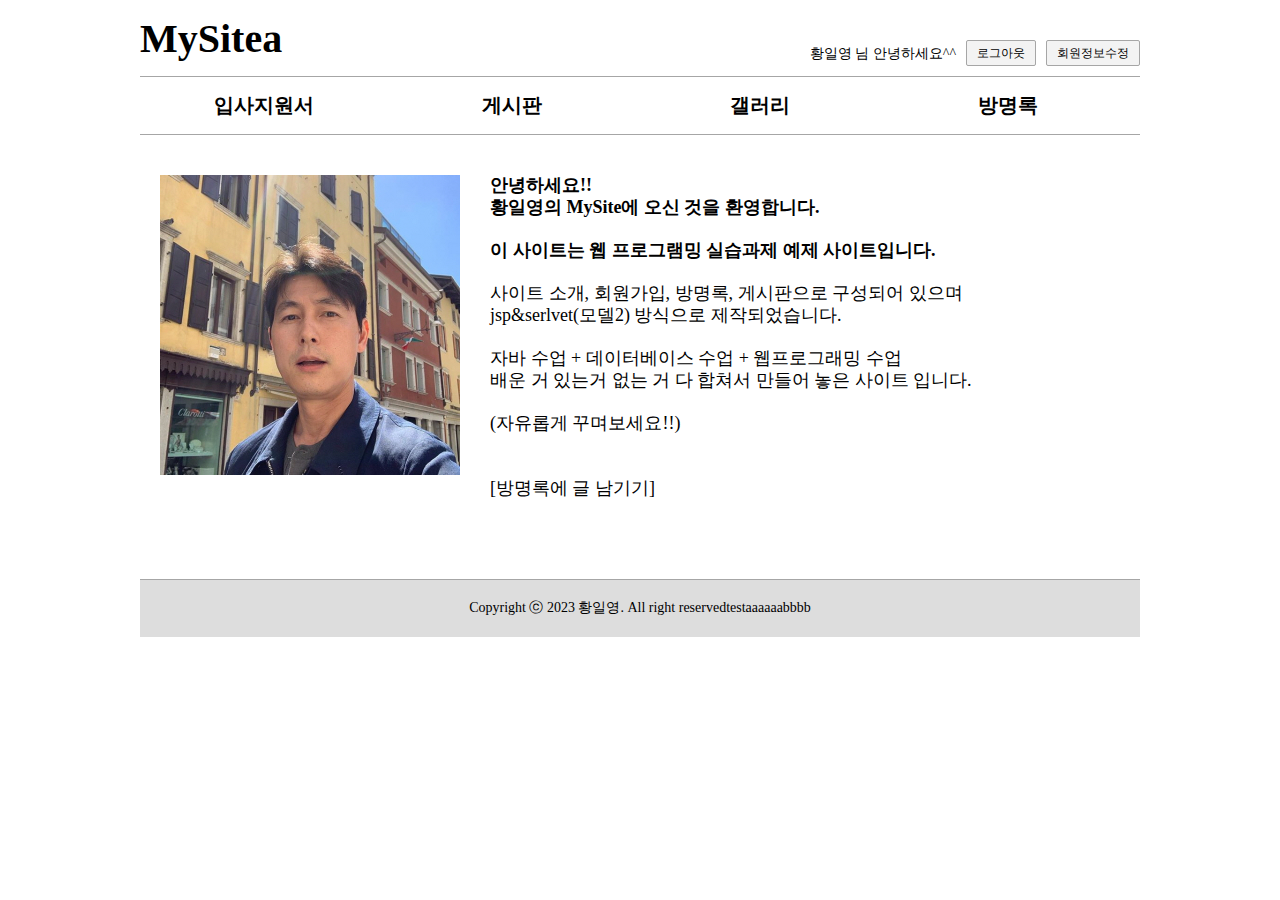
<file: views/main/index.html>
<!DOCTYPE html>
<html lang="ko">
<head>
    <meta charset="UTF-8">
    <title>Mysite</title>

    <link rel="stylesheet" href="../../assets/css/mysite.css">
    <link rel="stylesheet" href="../../assets/css/main.css">

</head>
<body>
    <div id="container">
        <!-- header(로고+링크, 네비게이션) -->
        <header>
            <div id="logo-util-box" class="clearfix">
                <h1><a href="https://www.naver.com/">MySitea</a></h1>
                <!--
                <ul>
                    <li ><a href="" >로그인</a></li>
                    <li ><a href="" >회원가입</a></li>
                </ul>
                -->
			    <ul>
				    <li class="hello">황일영 님 안녕하세요^^</li>
				    <li><a href="" class="btn_s">로그아웃</a></li>
				    <li><a href="" class="btn_s">회원정보수정</a></li>
			    </ul>
            </div>
            <nav>
                <ul class="clearfix">
                    <li><a href="">입사지원서</a></li>
                    <li><a href="">게시판</a></li>
                    <li><a href="">갤러리</a></li>
                    <li><a href="">방명록</a></li>
                </ul>
            </nav>
        </header>
        <!-- //header(로고+버튼, 네비게이션) -->
        
        <div id="content-full">
            <!-- //aside 없음 -->
            <main id="main" class="clearfix">

                <img id="profile-img" src="../../assets/images/profile.jpg">
                
                <div id="greetings">
                    <p>
                        <span class="bold">
                        안녕하세요!!<br>
                        황일영의 MySite에 오신 것을 환영합니다.<br>
                        <br>
                        이 사이트는 웹 프로그램밍 실습과제 예제 사이트입니다.<br>
                        </span>
                        <br>
                        사이트 소개, 회원가입, 방명록, 게시판으로 구성되어 있으며<br>
                        jsp&serlvet(모델2) 방식으로 제작되었습니다.<br>
                        <br>
                        자바 수업 + 데이터베이스 수업 + 웹프로그래밍 수업<br>
                        배운 거 있는거 없는 거 다 합쳐서 만들어 놓은 사이트 입니다.<br>
                        <br>
                        (자유롭게 꾸며보세요!!)<br>
                        <br><br>
                        <a class="" href="">[방명록에 글 남기기]</a>
                    </p>	
                </div>
                <!-- //greetings -->
            </main>
        </div>

        <!-- 푸터 -->
        <footer>
            Copyright ⓒ 2023 황일영. All right reservedtestaaaaaabbbb
        </footer>
        <!-- //푸터 -->
    </div>

</body>
</html>
</file>
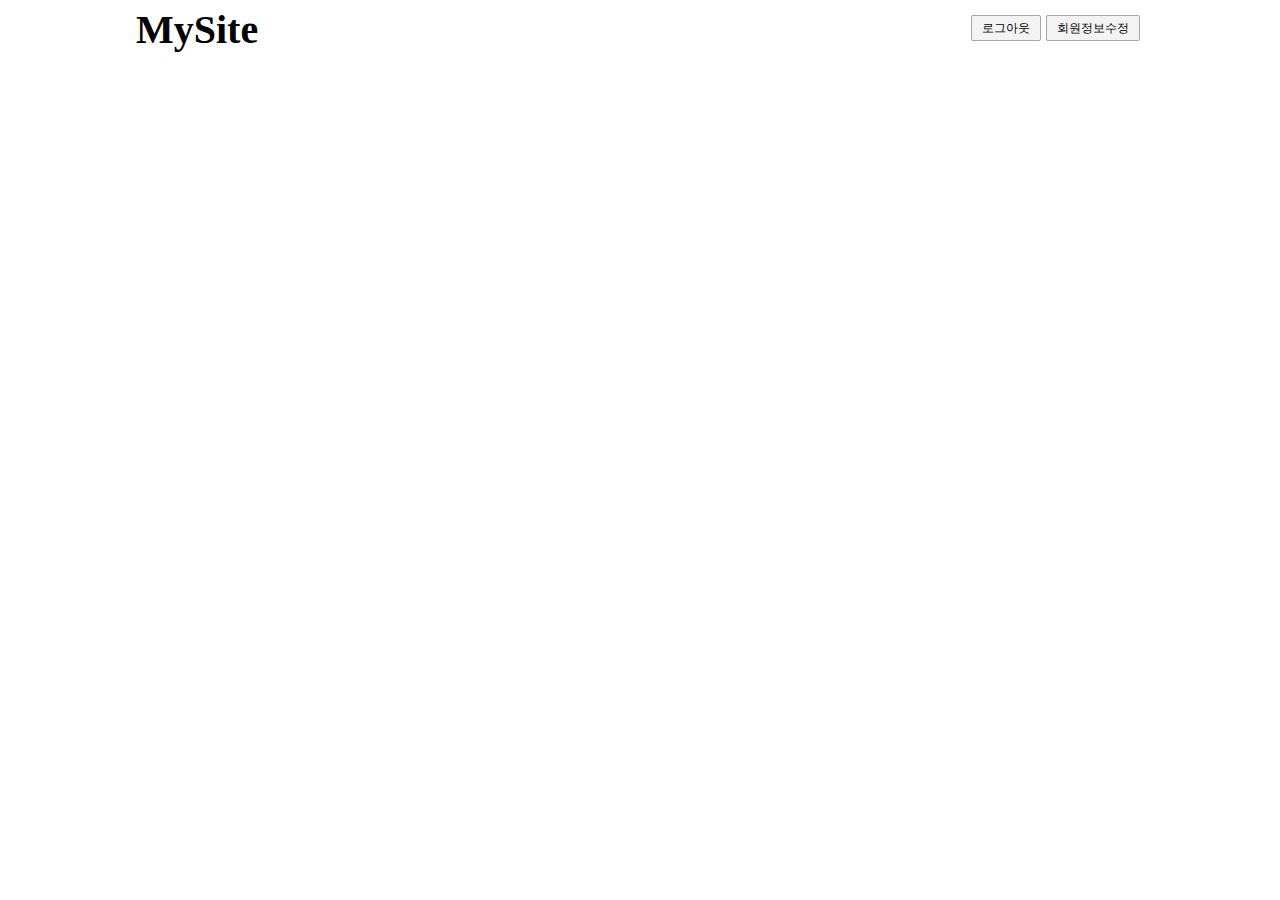
<file: aa_study/views/header.html>
<!-- 해더   -->
<!DOCTYPE html>
<html lang="ko">
<head>
    <meta charset="UTF-8">
    <title>Document</title>
    <link rel="stylesheet" href="../assets/css/common.css">

    <style>
        .header-container { padding: 5px; background-color: ffffff; }

        .header-container header { width: 1000px; margin: 0 auto; border: 1px solid #ffffff; }
       
        /*
        a:visited   ==> 1+10 = 11
        #header-container header h1 ==> 100 + 1 + 1 = 102
        */
        .header-container #header h1 { float: left; margin-left:-4px; color: aquamarine; font-size: 40px; font-weight: bold; }
        .header-container #header .links { float: right; }
        .header-container #header ul { color: #ffffff; } 
        .header-container #header ul>li { float: left; padding: 9px 0px 0px 0px; margin-left: 5px; }
        .header-container #header ul>li.hello { padding: 13px 0px 0px  }

        
        .btn_s {    
            display: inline-block;   /* a태그는 인라인 상하패딩이 겹친다->inline-block */
            padding: 5px 10px 5px 10px; /* 클릭영역 넓어짐 */
            background-color: #f3f3f3;
            border: 1px solid #a6a6a6; 
            border-radius: 2px; 
            font-size: 12px; 
        }

    </style>
</head>
<body>

<!-- 전체컨테이너 가운데 정렬용 -->
<div class="header-container">
    <header id="header" class="clearfix">
        <h1><a href="#">MySite</a></h1>
        <div class="links">
            <ul>
                <li class="hello">황일영 님 안녕하세요</li>
				<li><a href="" class="btn_s">로그아웃</a></li>
				<li><a href="" class="btn_s">회원정보수정</a></li>
            </ul>
        </div>
    </header>
</div>



</body>
</html>
</file>
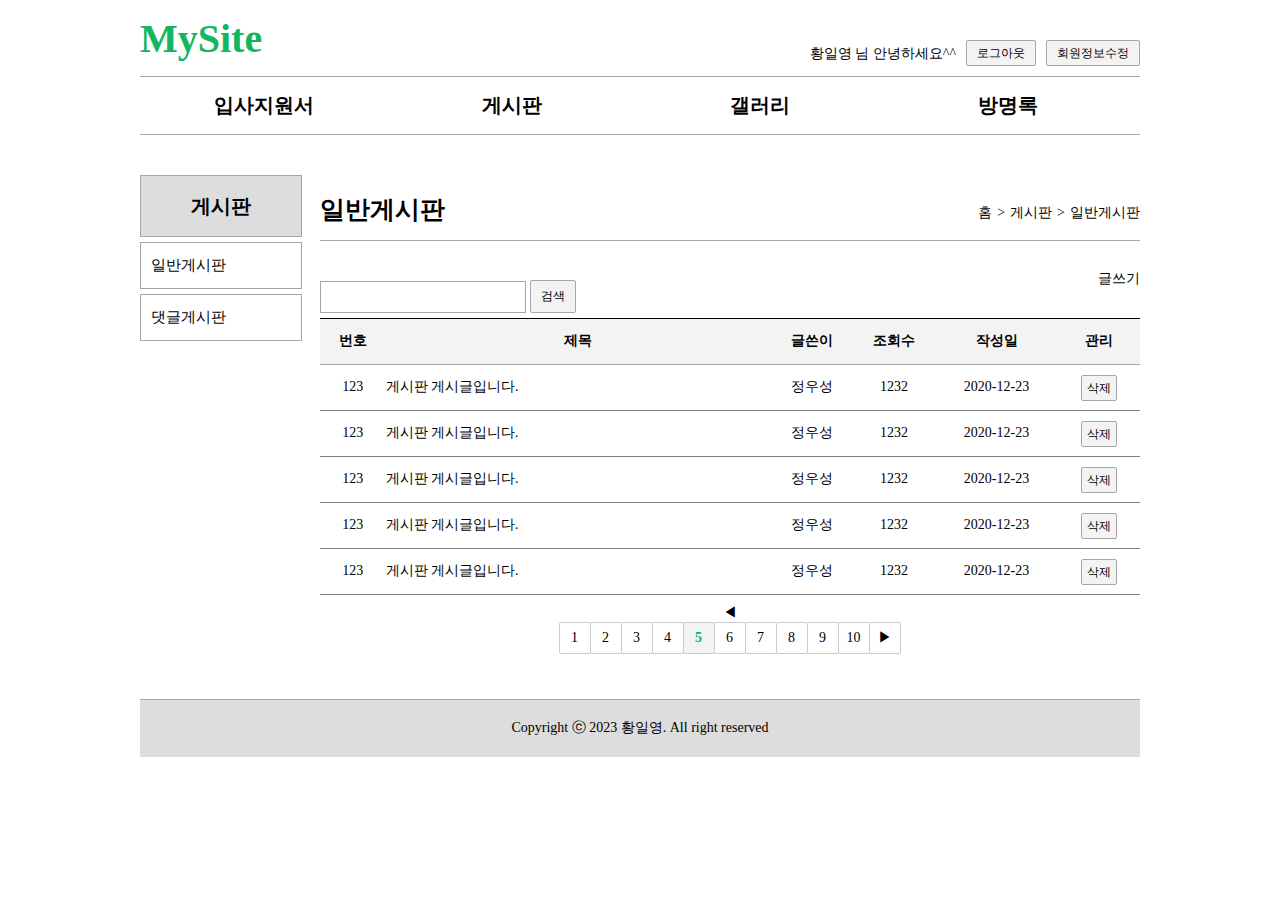
<file: views/board/list.html>
<!DOCTYPE html>
<html lang="ko">
<head>
    <meta charset="UTF-8">
    <title>Mysite</title>

    <link rel="stylesheet" href="../../assets/css/mysite.css">
    <link rel="stylesheet" href="../../assets/css/board.css">

</head>
<body>
    <div id="container">
        <!-- header(로고+버튼, 네비게이션) -->
        <header>
            <div id="logo-util-box" class="clearfix">
                <h1><a hef="">MySite</a></h1>
                
                <!--
                <ul>
                    <li ><a href="" >로그인</a></li>
                    <li ><a href="" >회원가입</a></li>
                </ul>
                 -->
			    <ul>
				    <li class="hello">황일영 님 안녕하세요^^</li>
				    <li><a href="" class="btn_s">로그아웃</a></li>
				    <li><a href="" class="btn_s">회원정보수정</a></li>
			    </ul>
               
            </div>
            <nav>
                <ul class="clearfix">
                    <li><a href="">입사지원서</a></li>
                    <li><a href="">게시판</a></li>
                    <li><a href="">갤러리</a></li>
                    <li><a href="">방명록</a></li>
                </ul>
            </nav>
        </header>
        <!-- //header(로고+버튼, 네비게이션) -->
        
        <!-- 본문 -->
        <div id="content"  class="clearfix">

            <!-- //aside -->
            <aside>
                <h2>게시판</h2>
                <ul>
                    <li><a href="">일반게시판</a></li>
                    <li><a href="">댓글게시판</a></li>
                </ul>
            </aside>
            <!-- //aside -->

            <main id="board">
                
                <div id="main-top-box" class="clearfix">
					<h3>일반게시판</h3>
					<div id="location">
						<ul class="clearfix">
							<li>홈</li>
                            <li>게시판</li>
                            <li>일반게시판</li>
						</ul>
					</div>
				</div>
				<!-- //main-top-box -->

                <div id="board-list">
                    
                    <div id="serach-box" class="clearfix">
                        <form class="search-wrap" action="" method="">
                            <input type="text" id="text-keyword" name="">
                            <button type="submit" id="btn-search" >검색</button>
                        </form>

                        <div class="btn-wrap">
                            <a id="btn-writeForm" href="" > 글쓰기</a>
                        </div>
                    </div>    

                    <table >
                        <colgroup>
                            <col style="width: 8%;">
                            <col>
                            <col style="width: 10%;">
                            <col style="width: 10%;">
                            <col style="width: 15%;">
                            <col style="width: 10%;">
                        </colgroup>
                        <thead>
                            <tr>
                                <th>번호</th>
                                <th>제목</th>
                                <th>글쓴이</th>
                                <th>조회수</th>
                                <th>작성일</th>
                                <th>관리</th>
                            </tr>
                        </thead>
                        <tbody>
                            <tr>
                                <td>123</td>
                                <td class="text-left"><a href="#">게시판 게시글입니다.</a></td>
                                <td>정우성</td>
                                <td>1232</td>
                                <td>2020-12-23</td>
                                <td><a href="" class="btn-del">삭제</a></td>
                            </tr>
                            <tr>
                                <td>123</td>
                                <td class="text-left"><a href="#">게시판 게시글입니다.</a></td>
                                <td>정우성</td>
                                <td>1232</td>
                                <td>2020-12-23</td>
                                <td><a href="" class="btn-del">삭제</a></td>
                            </tr>
                            <tr>
                                <td>123</td>
                                <td class="text-left"><a href="#">게시판 게시글입니다.</a></td>
                                <td>정우성</td>
                                <td>1232</td>
                                <td>2020-12-23</td>
                                <td><a href="" class="btn-del">삭제</a></td>
                            </tr>
                            <tr>
                                <td>123</td>
                                <td class="text-left"><a href="#">게시판 게시글입니다.</a></td>
                                <td>정우성</td>
                                <td>1232</td>
                                <td>2020-12-23</td>
                                <td><a href="" class="btn-del">삭제</a></td>
                            </tr>
                            <tr class="last">
                                <td>123</td>
                                <td class="text-left"><a href="#">게시판 게시글입니다.</a></td>
                                <td>정우성</td>
                                <td>1232</td>
                                <td>2020-12-23</td>
                                <td><a href="" class="btn-del">삭제</a></td>
                            </tr>
                        </tbody>
                    </table>

                    <div id="paging">
                        <ul class="clearfix">
                            <a href=""><li>◀</li></a>
                            <li><a href="">1</a></li>
                            <li><a href="">2</a></li>
                            <li><a href="">3</a></li>
                            <li><a href="">4</a></li>
                            <li><a href="" class="active">5</a></li>
                            <li><a href="">6</a></li>
                            <li><a href="">7</a></li>
                            <li><a href="">8</a></li>
                            <li><a href="">9</a></li>
                            <li><a href="">10</a></li>
                            <li><a href="">▶</a></li>
                        </ul>
                        
                    </div>

                </div>    
                <!-- //board-list -->


                <div id="main-bottom-box">

                </div>    
                 <!-- //main-bottom-box -->
            </main>
            
        </div>
        <!-- //본문 -->

        <!-- 푸터 -->
        <footer>
            Copyright ⓒ 2023 황일영. All right reserved
        </footer>
        <!-- //푸터 -->
    </div>

</body>
</html>
</file>
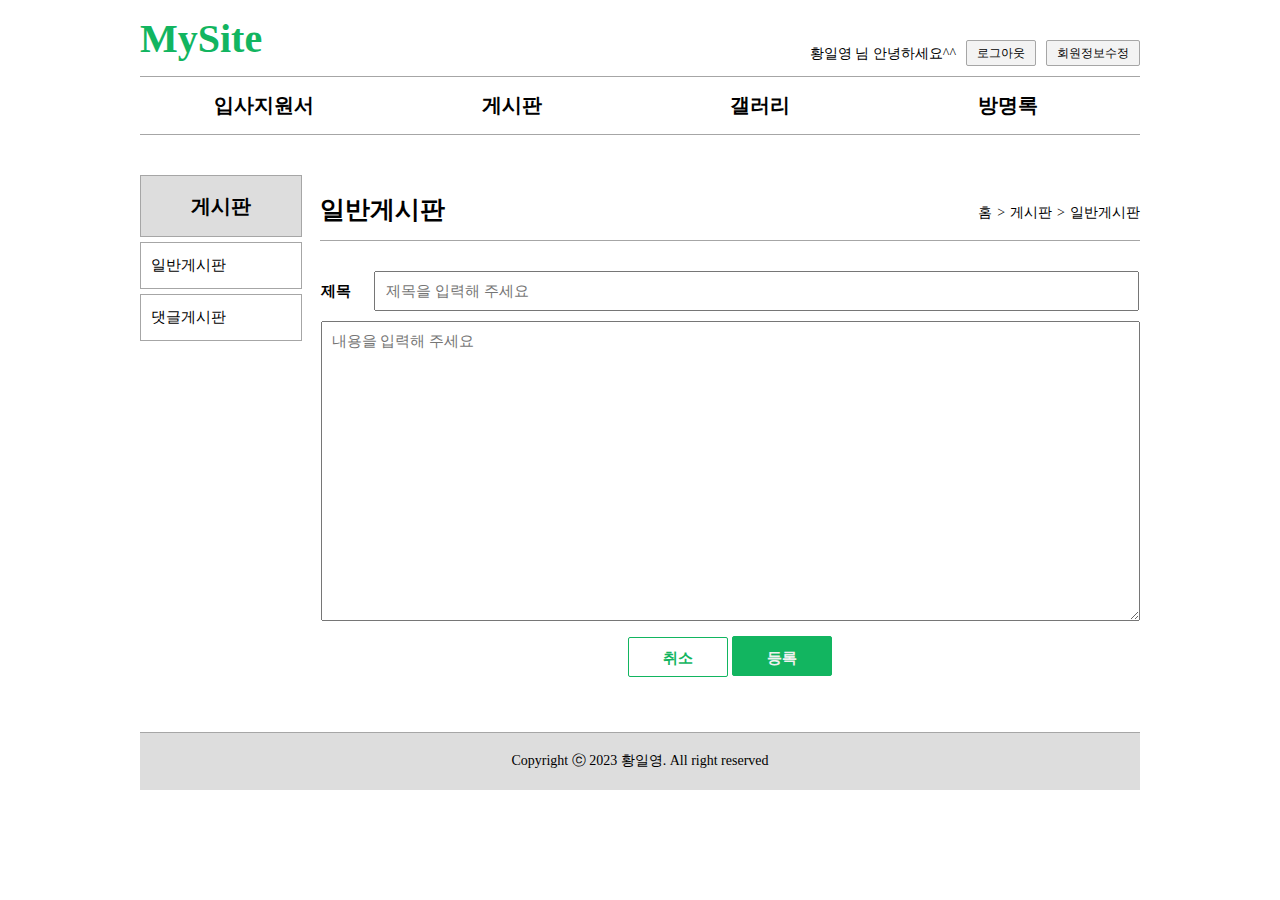
<file: views/board/writeForm.html>
<!DOCTYPE html>
<html lang="ko">
<head>
    <meta charset="UTF-8">
    <title>Mysite</title>

    <link rel="stylesheet" href="../../assets/css/mysite.css">
    <link rel="stylesheet" href="../../assets/css/board.css">

</head>
<body>
    <div id="container">
        <!-- header(로고+버튼, 네비게이션) -->
        <header>
            <div id="logo-util-box" class="clearfix">
                <h1><a hef="">MySite</a></h1>
                
                <!--
                <ul>
                    <li ><a href="" >로그인</a></li>
                    <li ><a href="" >회원가입</a></li>
                </ul>
                 -->
			    <ul>
				    <li class="hello">황일영 님 안녕하세요^^</li>
				    <li><a href="" class="btn_s">로그아웃</a></li>
				    <li><a href="" class="btn_s">회원정보수정</a></li>
			    </ul>
               
            </div>
            <nav>
                <ul class="clearfix">
                    <li><a href="">입사지원서</a></li>
                    <li><a href="">게시판</a></li>
                    <li><a href="">갤러리</a></li>
                    <li><a href="">방명록</a></li>
                </ul>
            </nav>
        </header>
        <!-- //header(로고+버튼, 네비게이션) -->
        
        <!-- 본문 -->
        <div id="content"  class="clearfix">

            <!-- //aside -->
            <aside>
                <h2>게시판</h2>
                <ul>
                    <li><a href="">일반게시판</a></li>
                    <li><a href="">댓글게시판</a></li>
                </ul>
            </aside>
            <!-- //aside -->

            <main id="board">
                
                <div id="main-top-box" class="clearfix">
					<h3>일반게시판</h3>
					<div id="location">
						<ul class="clearfix">
							<li>홈</li>
                            <li>게시판</li>
                            <li>일반게시판</li>
						</ul>
					</div>
				</div>
				<!-- //main-top-box -->

                <div id="board-writeForm">
                    
                    <form action="#" method="get">
                        <!-- 제목 -->
                        <div class="form-wrap">
                            <label class="form-text" for="text-title">제목</label>
                            <input type="text" id="text-title" name="" value="" placeholder="제목을 입력해 주세요">
                        </div>
                    
                        <!-- 내용 -->
                        <div class="form-wrap">
                            <textarea id="txt-content" name="" placeholder="내용을 입력해 주세요"></textarea>
                        </div>
                        
                        <!-- 하단버튼 -->
                        <div class="form-wrap">
                            <a id="btn-cancel" href="">취소</a>
                            <button id="btn-add" type="submit" >등록</button>
                        </div>
                    </form>
                    <!-- //form -->

                </div>    
                <!-- //board-list -->


                <div id="main-bottom-box">
                    
                </div>    
                 <!-- //main-bottom-box -->
            </main>
            
        </div>
        <!-- //본문 -->

        <!-- 푸터 -->
        <footer>
            Copyright ⓒ 2023 황일영. All right reserved
        </footer>
        <!-- //푸터 -->
    </div>

</body>
</html>
</file>
<file: assets/css/main.css>
@charset "UTF-8";


#main > #profile-img {width: 300px; float: left; }
#main > #greetings {float: left; padding: 0px 30px 0px 30px; font-size: 18px; text-align: left; }
</file>
<file: assets/css/board.css>
@charset "UTF-8";

/* main#board 이후 */
/* 
main#board
---
    #board #main-top-box (제목+위치) 
    #board #board-list(XXX) (메인 컨텐츠, 검색버튼...리스트....페이징...)  <--
    #board #main-bottom-box (버튼들) <--
 */


/* ----------------------------------------------------------------- */ 
/* 리스트 외곽 id변경해서 공통으로 사용 */
#board #board-list, #board #board-writeForm { 
    padding: 30px 0px 5px 0px; 
}
/* ----------------------------------------------------------------- */
/* 리스트------------------------------------------------------------ */
/* ----------------------------------------------------------------- */

/* 리스트 상단*/
#board #board-list #serach-box { /* 리스트 상단 검색+버튼 외곽 */
    width: 100%;
    padding: 0px 0px 5px 0px;
    float: left;
}
#board #board-list #serach-box .search-wrap {/* 리스트상단 검색영역 */
    float: left; 
    padding: 9px 0px 0px 0px; 
}
#board #board-list #serach-box .btn-wrap {/* 리스트상단 버튼영역 */
    float: right;
}

#text-keyword { /* 검색창 */
    height: 32px;
    border: 1px solid #a6a6a6;     
    font-size: 15px;
}

#btn-search { /* 검색버튼 */
    padding: 7px 10px 7px 10px; 
    background-color: #f3f3f3;
    border: 1px solid #a6a6a6; 
    border-radius: 2px; 
    font-size: 12px; 
    vertical-align: bottom; /* 인라인에서만 가능 */
    cursor: pointer;
}

#btn-write { /* 글쓰기 버튼 */
    display: inline-block;
    width: 100px;
    height: 40px;
    line-height: 40px;
    border: 1px solid #12b560; 
    background-color: #12b560;
    border-radius: 2px; 
    font-size: 15px; 
    color: #f0f0f0;
    font-weight: bold;
    text-align: center;
}

/* ----------------------------------------------------------------- */
/* 리스트 메인 */
table {width: 100%; } /* 테이블 가로폭 */

table>thead>tr { /* 해더영역 가로선+배경회색 */
    border-top: 1px solid #000000;
    border-bottom: 1px solid #a6a6a6;
    background-color: #f3f3f3;
}
table>thead>tr>th { /* 해더영역 글씨및 여백 */
    height: 45px;
    vertical-align: middle; /* 테이블하고 인라인요소에서만 작동 */
    font-weight: bold;    
}
table>tbody>tr>td { /* 데이터 영역 여백 */
    height: 45px;
    vertical-align: middle; /* 테이블하고 인라인요소에서만 작동 */
}
table>tbody>tr { /* 데이터 영역 아래선 */
    border-bottom: 1px solid #808080;
}

a.btn-del {
    display: inline-block;   /* a태그는 인라인 상하패딩이 겹친다->inline-block */
    padding: 5px 5px 5px 5px; /* 클릭영역 넓어짐 */
    background-color: #f3f3f3;
    border: 1px solid #a6a6a6; 
    border-radius: 2px; 
    font-size: 12px; 
}

/* ----------------------------------------------------------------- */
/* 리스트하단 페이징 영역*/
#paging {
    padding: 10px 0px 0px 0px;
}
#paging ul {
    margin: 0 auto;
    display: inline-block; /* 가운데 정렬을 위해서 */
}

#paging ul>li {
    float: left;
}

#paging ul>li>a {
    display: inline-block;
    width: 30px;
    height: 30px;
    line-height: 30px;
    margin-left: -1px; /* 겹치는 줄 처리 */
    border: 1px solid #cccccc;
    border-radius: 2px;
    font-size: 14px;
}

#paging ul>li>a.active {
    color: #12b560;
    font-weight: bold;
    background-color: #f3f3f3;
}



/* ----------------------------------------------------------------- */
/* 글쓰기폼---------------------------------------------------------- */
/* ----------------------------------------------------------------- */
#board #board-writeForm form .form-wrap { /* 아래여백 */
    width: 820px;
    padding: 0px 0px 10px 0px; 
}

#board #board-writeForm form .form-wrap .form-text {
    display: inline-block;
    width: 50px;
    text-align: left;
    font-weight: bold;
    font-size: 15px;
}

#board #board-writeForm form .form-wrap #text-title {
    width: 765px;
}

#board #board-writeForm form .form-wrap #txt-content {
    width: 819px;
    height: 300px;
}

#board #board-writeForm form .form-wrap #btn-add {
    display: inline-block;
    width: 100px;
    height: 40px;
    line-height: 40px;
    border: 1px solid #12b560;
    background-color: #12b560;
    border-radius: 2px;
    font-size: 15px;
    color: #f0f0f0;
    font-weight: bold;
    text-align: center;
    box-sizing: border-box;
    cursor: pointer;
}

#board #board-writeForm form .form-wrap #btn-cancel {
    display: inline-block;
    width: 100px;
    height: 40px;
    line-height: 40px;
    border: 1px solid #12b560;
    background-color: #ffffff;
    border-radius: 2px;
    font-size: 15px;
    color: #12b560;
    font-weight: bold;
    text-align: center;
    box-sizing: border-box;
}
</file>
<file: assets/css/mysite.css>
@charset "UTF-8";
@import url(./reset.css);
/* clearfix */
.clearfix{zoom:1;}
.clearfix:after {display: block; content: ""; clear: both;}

/* 링크태그 */
a:link      {text-decoration: none; color: #000000; }
a:visited   {text-decoration: none; color: #000000; }
a:active    {text-decoration: none; }
a:hover     {text-decoration: none; }


/* txt 관련 */
.bold {font-weight: bold;}
.text-center {text-align: center; }
.text-right {text-align: right; }
.text-left {text-align: left; }

input[type=text], input[type=password] {
    margin: 0px 0px 0px 0px;
    padding: 5px 10px 5px 10px;
    font-size: 15px;;
    font-family: inherit;
    box-sizing: border-box;
    height: 40px;
}

textarea {
    margin: 0px 0px 0px 0px;
    padding: 10px 10px 10px 10px;
    font-size: 15px;;
    font-family: inherit;
    box-sizing: border-box;
}

/* 버튼 관련 */


/* 제목 관련 */

/* ------------------------------------------------------------- */

/* 문서 초기화 */
body {
    font-family: "맑은 고딕", 돋움, 굴림; 
    font-size:14px; 
    color: #000000; 
    text-align:center; 
    line-height: 1.2;
    overflow-y:scroll;
}

/* 제목 태그 */
/* h1, h2, h3, h4, h5, h6 {font-weight: normal; font-size: inherit; } */


/* 전체 레이아웃(가로크기, 위치, 색 선, 내부패딩)/* content 2단 레이어일때 -----------------------------------------------------------*/
/* 전체묶음 */
#container
/* 해더 */                       {width: 1000px; margin: 0 auto; }   
#container header               {background-color: #ffffff; }
/* 컨텐츠 1단 */
#container #content-full        {padding: 40px 20px 80px 20px; background-color: #ffffff;}
#container #content-full>main   {width: 100%; } 
/* 컨켄츠 2단 */
#container #content             {padding: 40px 0px 40px 0px; background-color: #ffffff;}
#container #content>aside       {float: left; width: 160px; }
#container #content>main        {float: left; width: 820px; padding: 0px 0px 0px 20px; }
/* 푸터 */
#container footer               {padding: 20px 0px 20px 0px; background-color: #dddddd; border-top: 1px solid #a6a6a6; }


/* 해더(로고+유틸, 네비게이션) --------------------------------------------------------------------------------------------------*/
/* 해더 > 상단 */
header #logo-util-box           {padding: 15px 0px 10px 0px; border-bottom: 1px solid #a6a6a6; } 
/* 해더 > 상단 > 로고 */
header #logo-util-box>h1        {float: left; color: #12B560; font-size: 40px; font-weight: bold; }
/* 해더 > 상단 > 유틸 */
header #logo-util-box>ul        {float: right; padding: 25px 0px 0px 0px; }
header #logo-util-box>ul>li     {float: left; padding: 0px 0px 0px 10px; } /* 버튼 왼쪽 간격 */
header #logo-util-box>ul>li>a   {/* 유틸 버튼 */
    display: inline-block;   /* a태그는 인라인 상하패딩이 겹친다->inline-block */
    padding: 5px 10px 5px 10px; /* 클릭영역 넓어짐 */
    background-color: #f3f3f3;
    border: 1px solid #a6a6a6; 
    border-radius: 2px; 
    font-size: 12px; 
}

/* 해더 > 상단 > 유틸(로그인시 인사말) */
header #logo-util-box>ul>li.hello     {padding: 6px 0px 0px 0px; }

/* 해더 > nav(메인 메뉴 gnb) */
header nav      {border-bottom: 1px solid #a6a6a6; } 
header nav>ul>li {
    float: left;
    width: 248px;
    height: 57px;
}
header nav>ul>li>a { /* 가로 150px만큼 클릭가능하게 */
    display: inline-block;  /* a태그는 인라인 가로세로 줄수없어서 인라인블록으로 변경 */
    width: 150px;
    height: 57px;
    line-height: 57px; /* 한줄일때 세로 중앙정렬 */
    font-size: 20px;
    font-weight: bold;
}

/* 푸터(현재까지 없음 푸터도 복잡해지면 생김) --------------------------------------------------------------------------------------------------*/


/* content 1단 레이어일때(세부내용은 각자의css에서) -------------------------------------------------------------------------------------------*/

/* content 2단 레이어일때  -----------------------------------------------------------------------------------------------------------------*/
/* aside > 제목 */
#content aside>h2 {
    width: 100%;
    height: 60px;
    line-height: 60px;
    background-color: #dddddd;
    border: 1px solid #a6a6a6;
    font-size: 20px;
    font-weight: bold;
}

/* aside > 항목 */
#content aside>ul>li>a {  /* 클릭영역넓게하려고 */
    display: inline-block;
    width: 150px;   /* cals(100% - 10px);    box-sizing: border-box; */
    height: 45px;
    line-height: 45px;
    margin: 5px 0px 0px 0px;
    padding: 0px 0px 0px 10px;
    border: 1px solid #a6a6a6;
    font-size: 15px;
    text-align: left;
}

/* main 해더(제목+위치 box)*/
#content main #main-top-box {
    padding: 20px 0px 15px 0px;
    border-bottom: 1px solid #a6a6a6;
}
/* main 해더(제목)*/
#content main #main-top-box h3 {
    float: left;
    font-size: 25px;
    font-weight: bold;
}
/* main 해더(위치)*/
#content main #main-top-box #location {
    float: right;
}

#content main #main-top-box #location ul {
    padding: 10px 0px 0px 0px;
    float: left;
}

#content main #main-top-box #location ul>li {
    float: left;

}

#content main #main-top-box #location ul>li::after {
    content: ">";
    padding: 0px 5px 0px 5px;
}

#content main #main-top-box #location ul>li:last-child::after { /* 마지막에만 예외 */
    content: "";
    padding: 0px 0px 0px 0px;
}

/* 
#content main #main-head-box #location ul>li:not(:last-child)::after {
    content: ">";
    margin: 0px 5px 0px 5px;
}
*/
</file>
<file: aa_study/assets/css/common.css>
@charset "UTF-8";
@import url(./reset.css);
/* clearfix */
.clearfix{zoom:1;}
.clearfix:after {display: block; content: ""; clear: both;}

/* 링크태그 */
a:link      {text-decoration: none; color: #000000; }


a:link      {text-decoration: none; color: #000000; }
a:visited   {text-decoration: none; color: #000000; }
a:active    {text-decoration: none; }
a:hover     {text-decoration: none; color: red; }


/* txt 관련 */
.bold {font-weight: bold;}
.text-center {text-align: center; }
.text-right {text-align: right; }
.text-left {text-align: left; }



/* ------------------------------------------------------------- */

/* 문서 초기화 */
body {
    font-family: "맑은 고딕", 돋움, 굴림; 
    font-size:14px; 
    color: #000000; 
    text-align:center; 
    line-height: 1.2;
    overflow-y:scroll;
}
</file>
